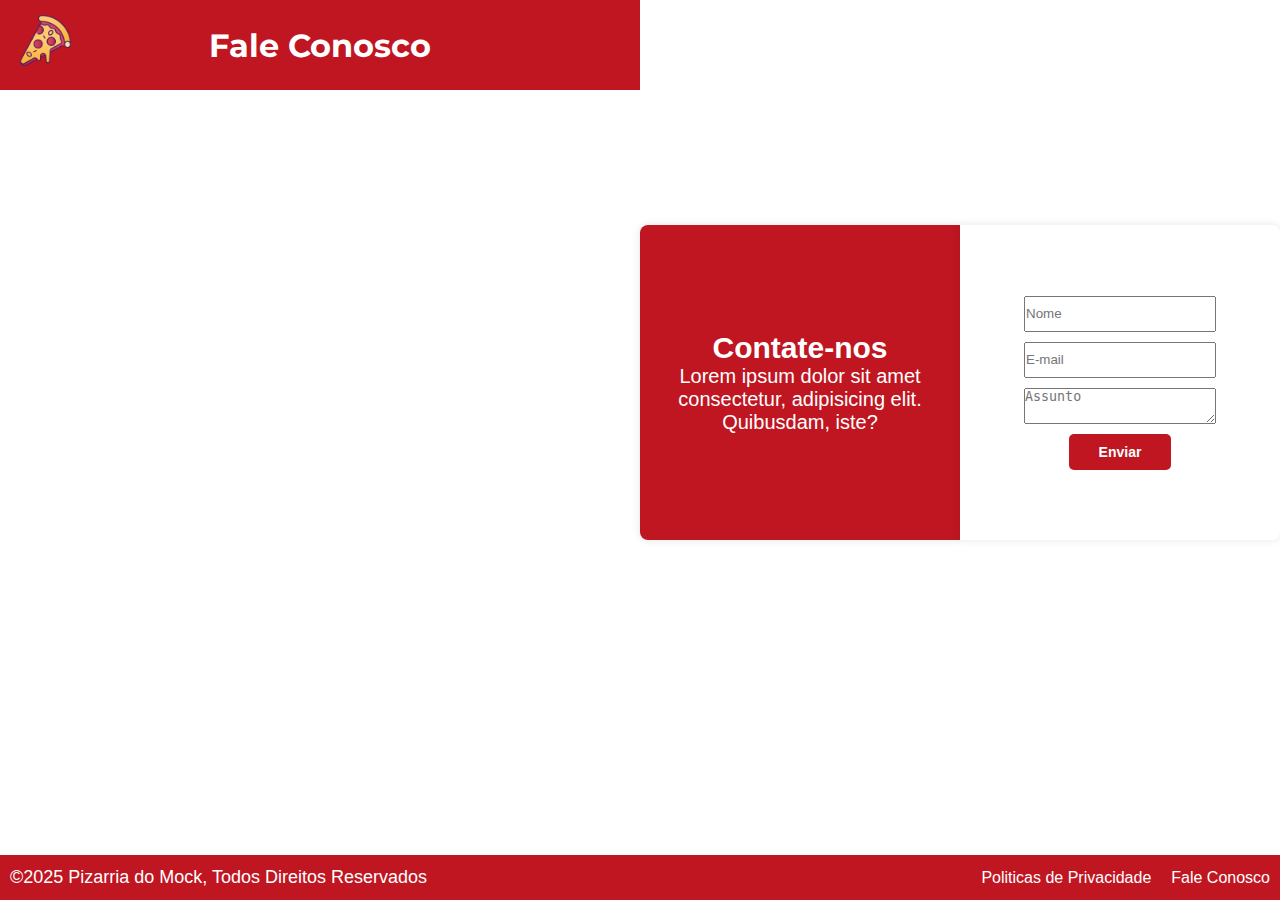
<file: Html/faleconosco.html>
<!DOCTYPE html>
<html lang="pt-BR">
<head>
    <link rel="shortcut icon" href="../Assets/Img/pizza.png" type="image/x-icon">
    <link rel="stylesheet" href="../Css/faleconosco.css">   <!--Sempre colocar ../ para voltar uma pasta-->
    <meta charset="UTF-8">
    <meta name="viewport" content="width=device-width, initial-scale=1.0">
    <title>Pizzaria do Mock</title>
</head>
<body>
    <div id="container">  
        <header>
            <a href="../Index.html"> 
                <img src="../Assets/Img/pizza.png"/>
            </a>
         <h1>Fale Conosco</h1>
        </header>  
       
        <section class="contact">
            <div class="infoBox">
                <h2>Contate-nos</h2>
                <p>Lorem ipsum dolor sit amet consectetur, adipisicing elit. Quibusdam, iste?</p>
            </div>
            <div class="forms">
                <form input="Nome" input="Email">
                    <input type="text" name="Nome" placeholder="Nome" required>
                    <input type="email" email="email" placeholder="E-mail" required>
                    <textarea name="assunto" placeholder="Assunto" maxlength="255"></textarea>
                    <button>
                        Enviar
                    </button>
                </form>
            </div>
        </section>

        <footer>  
            <p>&copy;2025 Pizarria do Mock, Todos Direitos Reservados</p>
            <div class="footerLinks">
                <a href="#">Politicas de Privacidade</a>
                <a href="#">Fale Conosco</a>
            </div>    
        </footer>
    </div>
</body>
</html>
</file>
<file: Css/faleconosco.css>
@import url('https://fonts.googleapis.com/css2?family=Montserrat:ital,wght@0,100..900;1,100..900&display=swap');
@import url('https://fonts.googleapis.com/css2?family=Playfair+Display:ital,wght@0,400..900;1,400..900&display=swap');


:root{
    --vermelho: #BF1622;
    --cinzaClaro: #CDCDC6;
    --vermelhoRosa: #A92B47;
    --preto: #283639;
    --marrom: #753F32;
    --branco: #ffffff
}

*{
    margin: 0;
    padding: 0;
    box-sizing: border-box;
}

body{
    margin: 0;
    padding: 0;
    background-color: var(--branco);
}

header{
    display: flex;
    width: 100vw;
    height: 10vh;
    align-items: center;
    background-color: #BF1622;
    justify-content: center;
}

header a img{
    position: absolute;
    width: 4vw;
    left: 20px;
    top: 15px;
}

h1{
    font-family: "Montserrat", Consolas;
    color: var(--branco);
}

#container{
    display: flex;
    height: 85vh;
    width: 100vw;
    max-width: 100vw;
}

.contact{
  display: flex;
  justify-content: center;
  align-items: center;
  width: 100%;
  height: 100%;
}

.infoBox{
    display: flex;
    background-color: var(--vermelho);
    flex-direction: column;
    height: 35vh;
    width: 25vw;
    align-items: center;
    justify-content: center;
    border-radius: 8px;
    box-shadow: 0px 0px 10px rgba(0, 0, 0, 0.1);
    border-top-right-radius: 0px;
    border-bottom-right-radius: 0px;
    color: var(--branco);
    text-align: center;
    font-size: 20px;
    font-family: "Playfair", Arial, Helvetica, sans-serif;
}



.forms{
    display: flex;
    background-color: var(--branco);
    height: 35vh;
    width: 25vw;
    align-items: center;
    justify-content: center;
    border-radius: 8px;
    box-shadow: 0px 0px 10px rgba(0, 0, 0, 0.1);
    border-top-left-radius: 0px;
    border-bottom-left-radius: 0px;
    flex-direction: column;
    gap: 10px;
    font-family: "Playfair", Arial, Helvetica, sans-serif;
}

.forms form {
    display: flex;
    flex-direction: column;
    justify-content: center;
    gap: 10px;
}

input, textarea{
    height: 4vh;
    width: 15vw;
}

button {
    display: flex;
    width: 8vw;
    height: 4vh;
    align-self: center;
    align-items: center;
    justify-content: center;
    color: var(--branco);
    background-color: var(--vermelho);
    border: none;
    border-radius: 5px;
    font-size: 14px;
    font-weight: bold;
}

button:hover{
    cursor: pointer;
}

button:active{
    background-color: var(--vermelhoRosa);
}

footer {
     display: flex;
     background-color: var(--vermelho);
     position: fixed;  /*SA PORRA NN FUNCIONA1*/
     width: 100vw;
     bottom: 0;   /*rodapé da tag*/
     height: 5vh;
     justify-content: space-between;
     align-items: center;
    }

footer p {
    display: flex;
    font-size: 18px;
    margin: 10px;
    color: var(--branco);
    font-family: "Playfair", Arial, Helvetica, sans-serif;
}

.footerLinks{
    display: flex;
    gap: 20px;
    margin: 10px;
}

.footerLinks a{
    text-decoration: none; /*Remove a linha*/
    font-family: "Playfair", Arial, Helvetica, sans-serif;
    /* font-weight: bold; Negrito */
    color: var(--branco);
}

.footerLinks a:hover{
    cursor: pointer;
}

.footerLinks a:active{
    color: var(--cinzaClaro);
}
</file>
